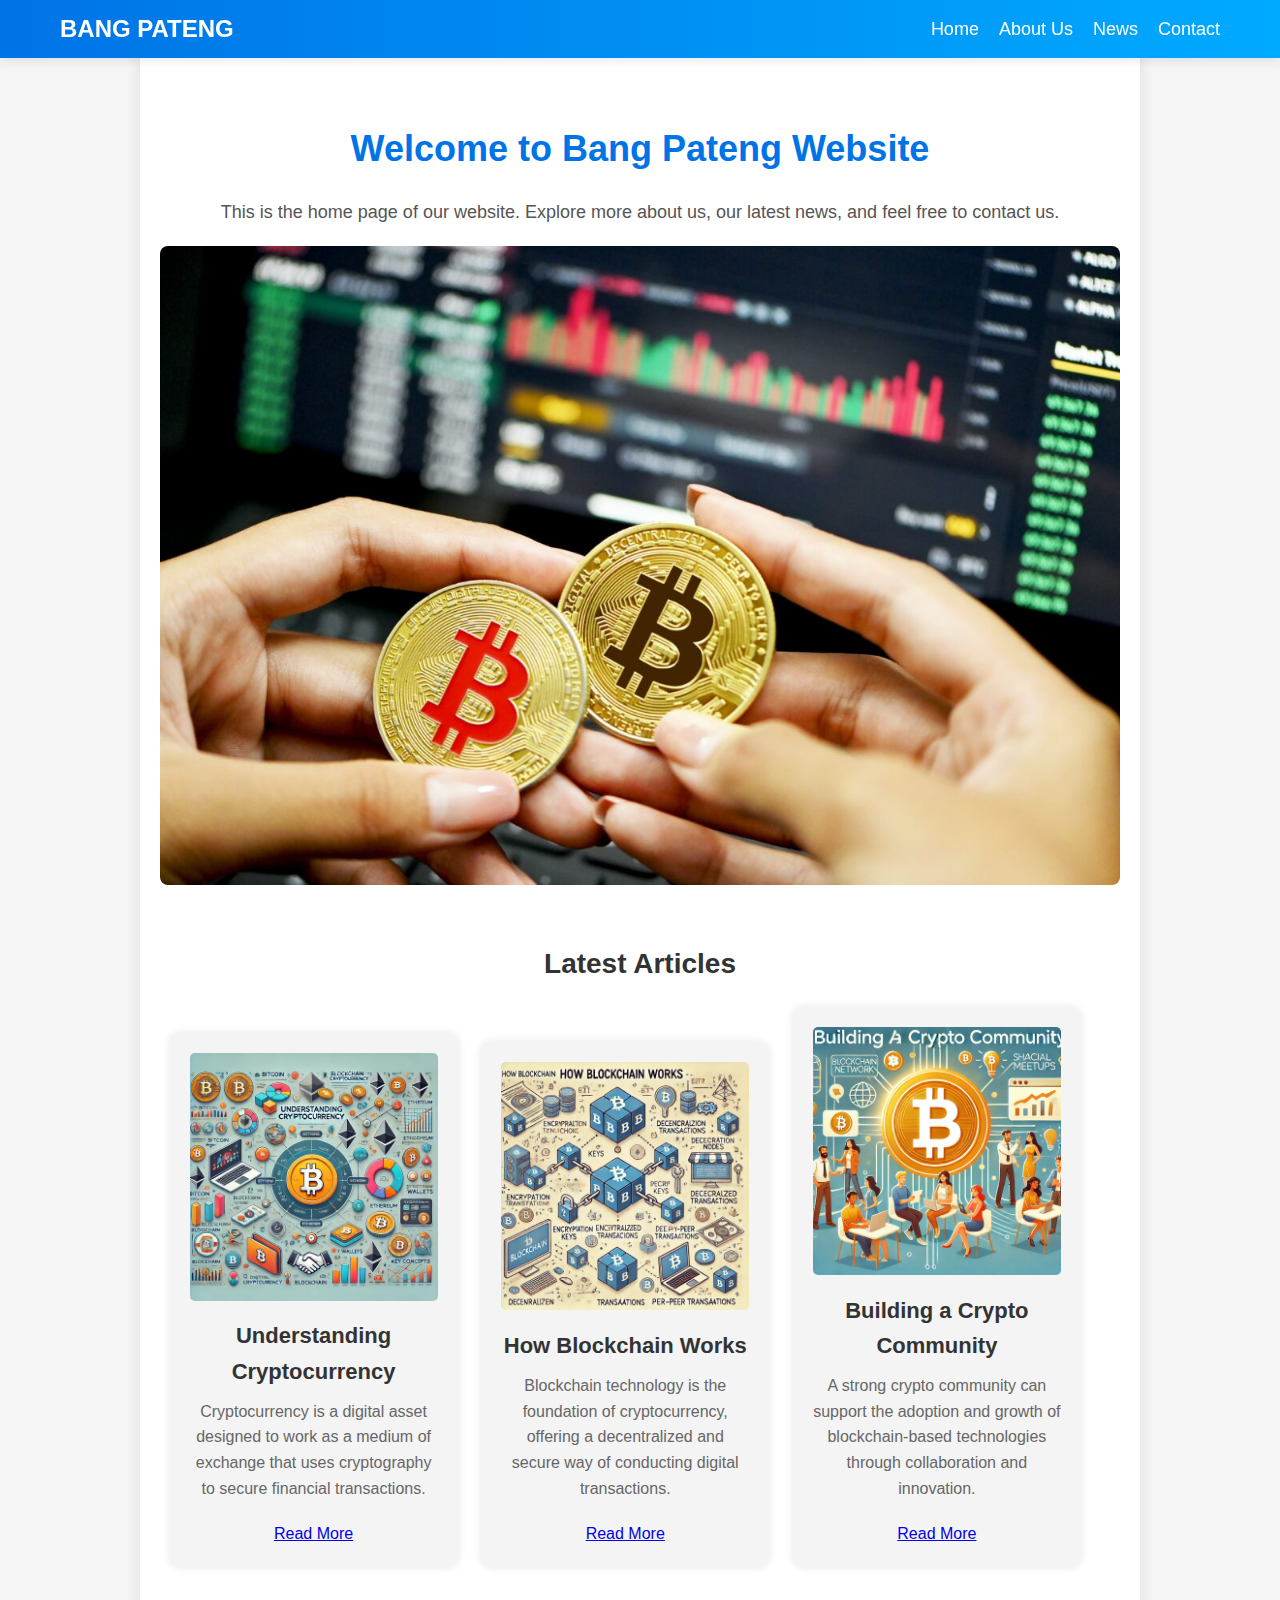
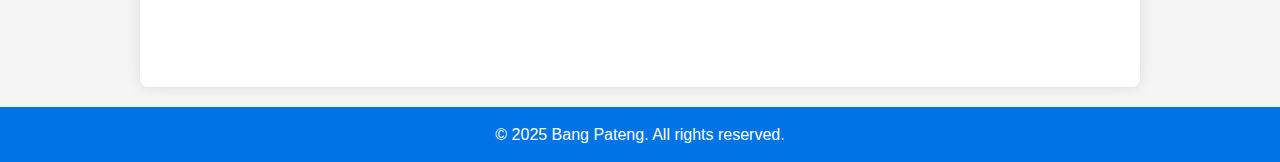
<file: submissions/bangpateng/challenge1/index.html>
<!DOCTYPE html>
<html lang="en">
<head>
    <meta charset="UTF-8">
    <meta name="viewport" content="width=device-width, initial-scale=1.0">
    <title>Arweave by Bang Pateng</title>
    <link rel="stylesheet" href="assets/css/style.css">
</head>
<body>
    <header>
        <nav>
            <div class="logo">Bang Pateng</div>
            <ul id="menu">
                <li><a href="index.html">Home</a></li>
                <li><a href="./src/about.html">About Us</a></li>
                <li><a href="./src/news.html">News</a></li>
                <li><a href="./src/contact.html">Contact</a></li>
            </ul>
            <div class="menu-toggle" onclick="toggleMenu()">
                <div></div>
                <div></div>
                <div></div>
            </div>
        </nav>
    </header>
    
    <script>
        function toggleMenu() {
            var menu = document.getElementById("menu");
            menu.classList.toggle("active");
        }
    </script>
 <main>
    <h1>Welcome to Bang Pateng Website</h1>
    <p>
        This is the home page of our website. Explore more about us, our latest news, and feel free to contact us.
    </p>
    <img src="assets/images/image.jpg" alt="Home">

    <section class="articles">
        <h2>Latest Articles</h2>
        <div class="article-card">
            <img src="assets/images/image1.jpg" alt="Article 1">
            <h3>Understanding Cryptocurrency</h3>
            <p>
                Cryptocurrency is a digital asset designed to work as a medium of exchange that uses cryptography to 
                secure financial transactions. 
            </p>
            <a href="#">Read More</a>
        </div>

        <div class="article-card">
            <img src="assets/images/image2.jpg" alt="Article 2">
            <h3>How Blockchain Works</h3>
            <p>
                Blockchain technology is the foundation of cryptocurrency, offering a decentralized and secure way of 
                conducting digital transactions.
            </p>
            <a href="#">Read More</a>
        </div>

        <div class="article-card">
            <img src="assets/images/image3.jpg" alt="Article 3">
            <h3>Building a Crypto Community</h3>
            <p>
                A strong crypto community can support the adoption and growth of blockchain-based technologies through 
                collaboration and innovation.
            </p>
            <a href="#">Read More</a>
        </div>
    </section>
</main>

    <footer>
        <p>&copy; 2025 Bang Pateng. All rights reserved.</p>
    </footer>
</body>
</html>
</file>
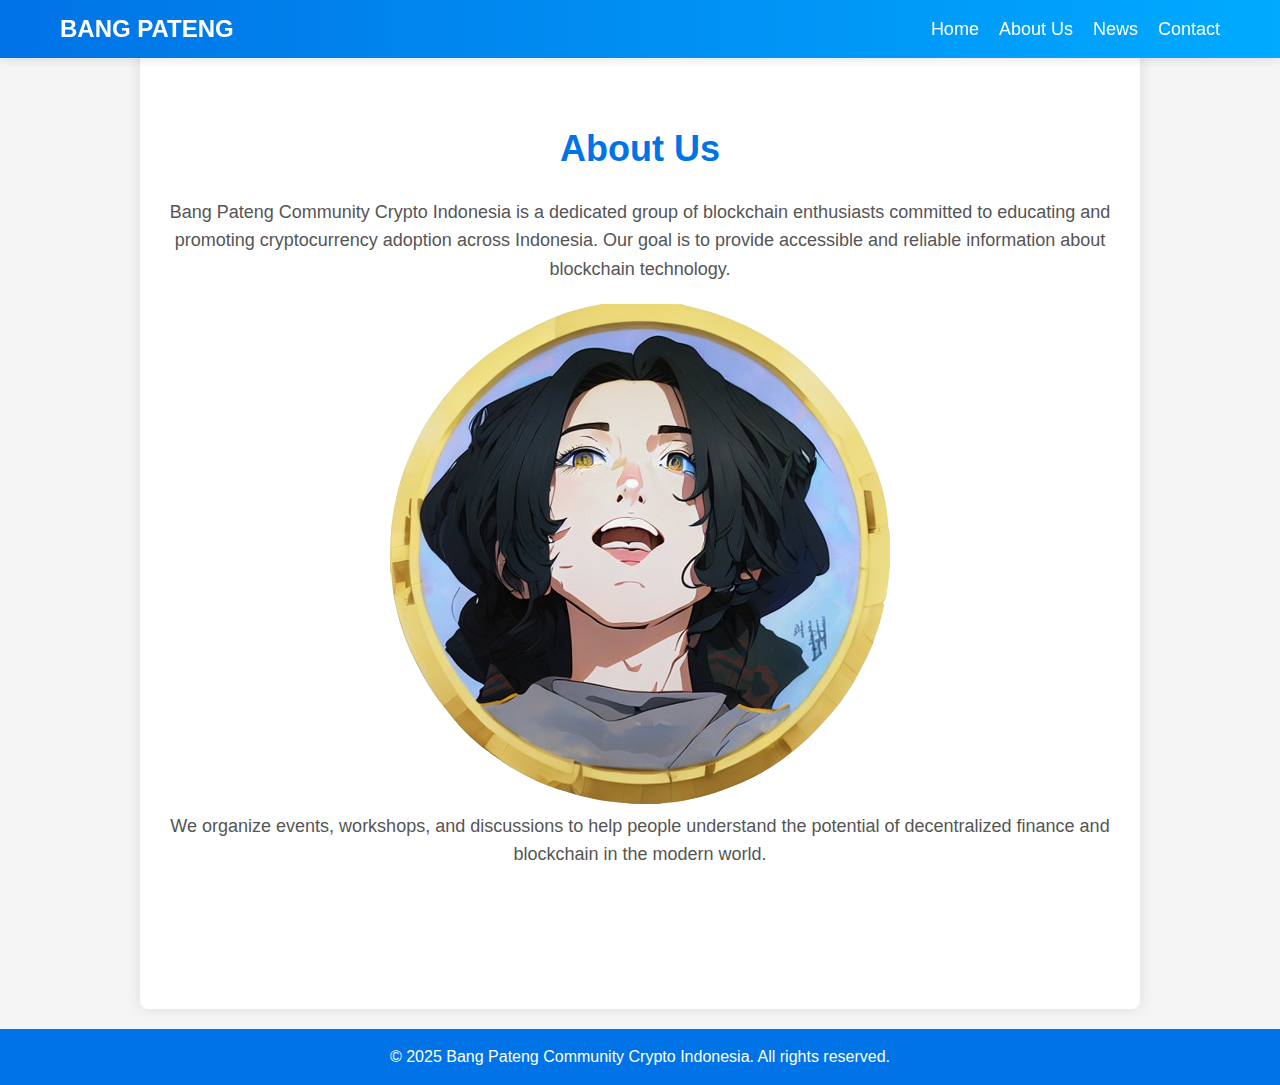
<file: submissions/bangpateng/challenge1/src/about.html>
<!DOCTYPE html>
<html lang="en">
<head>
    <meta charset="UTF-8">
    <meta name="viewport" content="width=device-width, initial-scale=1.0">
    <title>About Us</title>
    <link rel="stylesheet" href="../assets/css/style.css">
</head>
<body>
    <header>
        <nav>
            <div class="logo">Bang Pateng</div>
            <ul id="menu">
                <li><a href="../index.html">Home</a></li>
                <li><a href="about.html">About Us</a></li>
                <li><a href="news.html">News</a></li>
                <li><a href="contact.html">Contact</a></li>
            </ul>
            <div class="menu-toggle" onclick="toggleMenu()">
                <div></div>
                <div></div>
                <div></div>
            </div>
        </nav>
    </header>

    <main>
        <h1>About Us</h1>
        <p>
            Bang Pateng Community Crypto Indonesia is a dedicated group of blockchain enthusiasts 
            committed to educating and promoting cryptocurrency adoption across Indonesia. 
            Our goal is to provide accessible and reliable information about blockchain technology.
        </p>
        <img src="../assets/images/about.png" alt="About Us">
        <p>
            We organize events, workshops, and discussions to help people understand the potential 
            of decentralized finance and blockchain in the modern world.
        </p>
    </main>

    <footer>
        <p>&copy; 2025 Bang Pateng Community Crypto Indonesia. All rights reserved.</p>
    </footer>

    <script>
        function toggleMenu() {
            var menu = document.getElementById("menu");
            menu.classList.toggle("active");
        }
    </script>
</body>
</html>
</file>
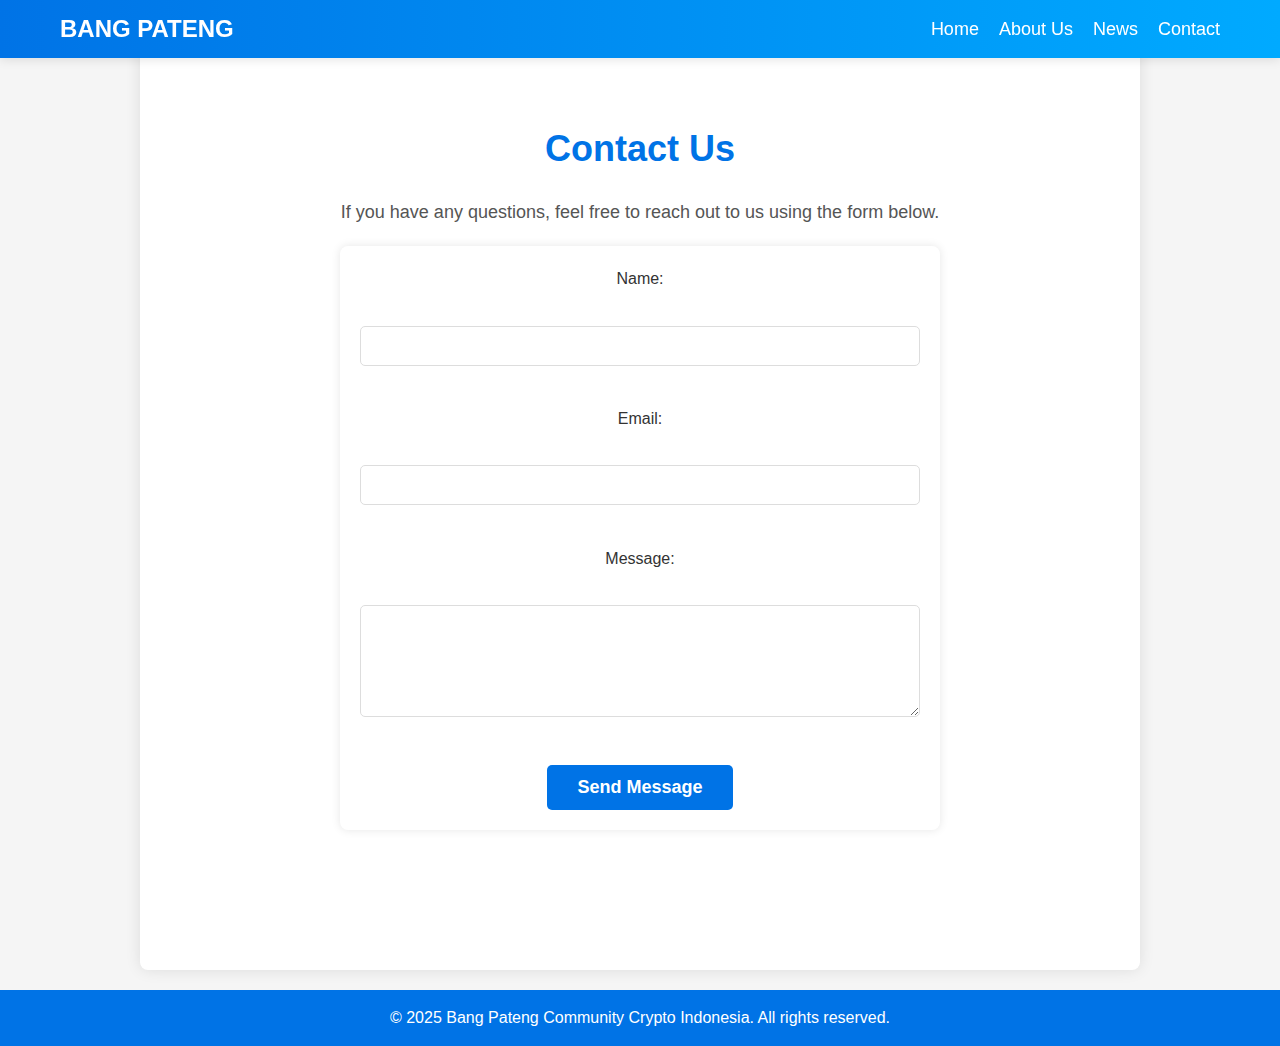
<file: submissions/bangpateng/challenge1/src/contact.html>
<!DOCTYPE html>
<html lang="en">
<head>
    <meta charset="UTF-8">
    <meta name="viewport" content="width=device-width, initial-scale=1.0">
    <title>Contact</title>
    <link rel="stylesheet" href="../assets/css/style.css">
</head>
<body>
    <header>
        <nav>
            <div class="logo">Bang Pateng</div>
            <ul id="menu">
                <li><a href="../index.html">Home</a></li>
                <li><a href="about.html">About Us</a></li>
                <li><a href="news.html">News</a></li>
                <li><a href="contact.html">Contact</a></li>
            </ul>
            <div class="menu-toggle" onclick="toggleMenu()">
                <div></div>
                <div></div>
                <div></div>
            </div>
        </nav>
    </header>

    <main>
        <h1>Contact Us</h1>
        <p>If you have any questions, feel free to reach out to us using the form below.</p>
        
        <form action="#" method="POST">
            <label for="name">Name:</label><br>
            <input type="text" id="name" name="name" required><br><br>

            <label for="email">Email:</label><br>
            <input type="email" id="email" name="email" required><br><br>

            <label for="message">Message:</label><br>
            <textarea id="message" name="message" rows="5" required></textarea><br><br>

            <button type="submit" class="btn">Send Message</button>
        </form>
    </main>

    <footer>
        <p>&copy; 2025 Bang Pateng Community Crypto Indonesia. All rights reserved.</p>
    </footer>

    <script>
        function toggleMenu() {
            var menu = document.getElementById("menu");
            menu.classList.toggle("active");
        }
    </script>
</body>
</html>
</file>
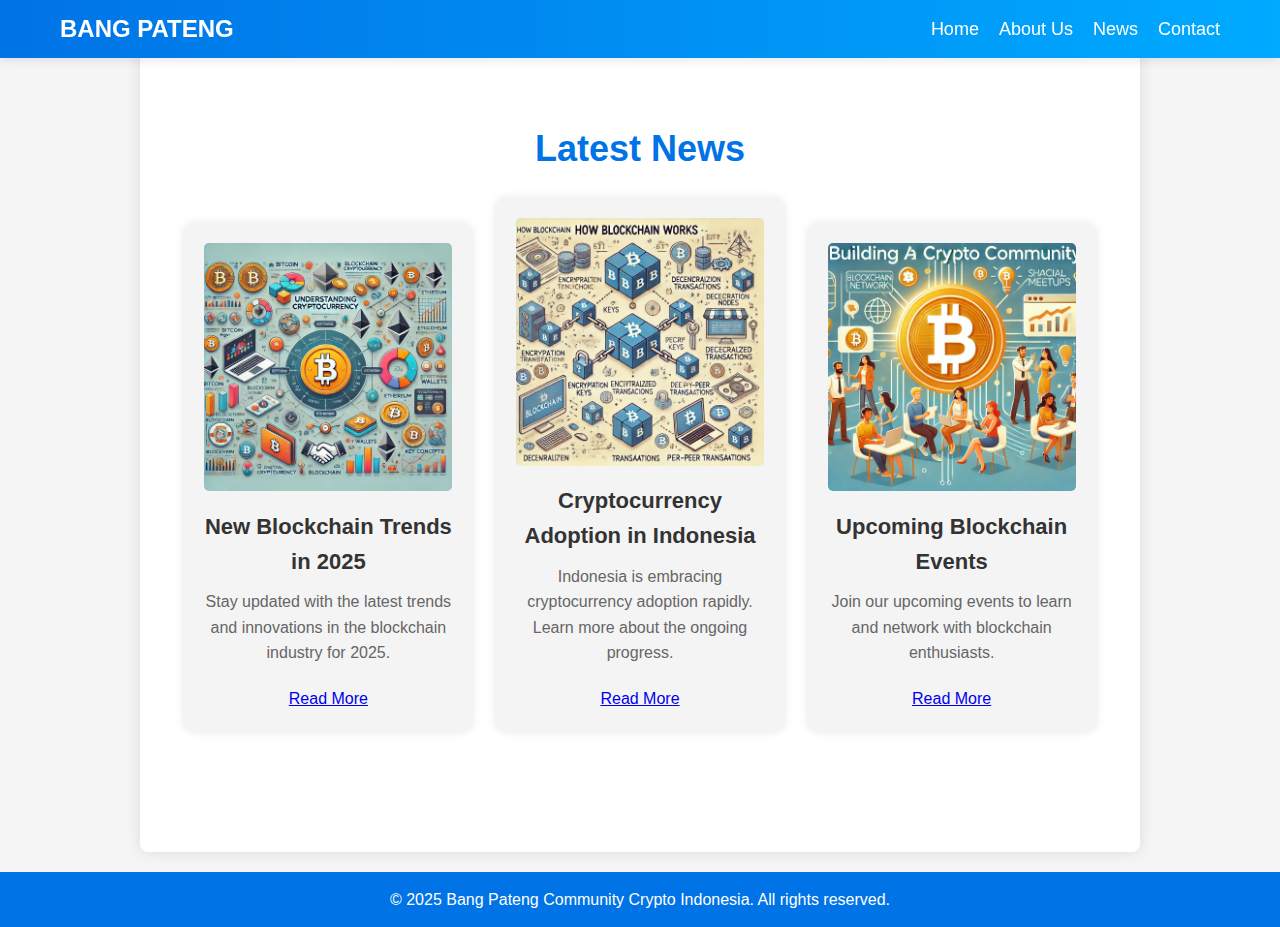
<file: submissions/bangpateng/challenge1/src/news.html>
<!DOCTYPE html>
<html lang="en">
<head>
    <meta charset="UTF-8">
    <meta name="viewport" content="width=device-width, initial-scale=1.0">
    <title>News</title>
    <link rel="stylesheet" href="../assets/css/style.css">
</head>
<body>
    <header>
        <nav>
            <div class="logo">Bang Pateng</div>
            <ul id="menu">
                <li><a href="../index.html">Home</a></li>
                <li><a href="about.html">About Us</a></li>
                <li><a href="news.html">News</a></li>
                <li><a href="contact.html">Contact</a></li>
            </ul>
            <div class="menu-toggle" onclick="toggleMenu()">
                <div></div>
                <div></div>
                <div></div>
            </div>
        </nav>
    </header>

    <main>
        <h1>Latest News</h1>
        <div class="article-card">
            <img src="../assets/images/image1.jpg" alt="News 1">
            <h3>New Blockchain Trends in 2025</h3>
            <p>Stay updated with the latest trends and innovations in the blockchain industry for 2025.</p>
            <a href="#">Read More</a>
        </div>

        <div class="article-card">
            <img src="../assets/images/image2.jpg" alt="News 2">
            <h3>Cryptocurrency Adoption in Indonesia</h3>
            <p>Indonesia is embracing cryptocurrency adoption rapidly. Learn more about the ongoing progress.</p>
            <a href="#">Read More</a>
        </div>

        <div class="article-card">
            <img src="../assets/images/image3.jpg" alt="News 3">
            <h3>Upcoming Blockchain Events</h3>
            <p>Join our upcoming events to learn and network with blockchain enthusiasts.</p>
            <a href="#">Read More</a>
        </div>
    </main>

    <footer>
        <p>&copy; 2025 Bang Pateng Community Crypto Indonesia. All rights reserved.</p>
    </footer>

    <script>
        function toggleMenu() {
            var menu = document.getElementById("menu");
            menu.classList.toggle("active");
        }
    </script>
</body>
</html>
</file>
<file: submissions/bangpateng/challenge1/assets/css/style.css>
/* General Styles */
* {
    margin: 0;
    padding: 0;
    box-sizing: border-box;
    font-family: 'Poppins', sans-serif;
}

body {
    background-color: #f5f5f5;
    color: #333;
    line-height: 1.6;
}

/* Header Navigation */
header {
    background: linear-gradient(to right, #0073e6, #00aaff);
    box-shadow: 0 2px 10px rgba(0, 0, 0, 0.1);
    position: fixed;
    width: 100%;
    z-index: 1000;
    padding: 10px 0;
}

nav {
    max-width: 1200px;
    margin: 0 auto;
    padding: 0 20px;
    display: flex;
    justify-content: space-between;
    align-items: center;
}

nav .logo {
    font-size: 24px;
    font-weight: bold;
    color: #fff;
    text-transform: uppercase;
    flex-shrink: 0;
}

nav ul {
    list-style: none;
    display: flex;
    gap: 20px;
}

nav ul li {
    margin: 0;
}

nav ul li a {
    text-decoration: none;
    color: #fff;
    font-size: 18px;
    transition: all 0.3s ease-in-out;
}

nav ul li a:hover {
    color: #ffdd57;
}

/* Responsive Navigation Menu */
.menu-toggle {
    display: none;
    flex-direction: column;
    cursor: pointer;
}

.menu-toggle div {
    width: 30px;
    height: 3px;
    background: #fff;
    margin: 5px 0;
    transition: all 0.3s ease-in-out;
}

/* Main Content */
main {
    padding: 120px 20px;
    max-width: 1000px;
    margin: 0 auto;
    text-align: center;
    background: #fff;
    box-shadow: 0 0 15px rgba(0, 0, 0, 0.1);
    border-radius: 8px;
}

main h1 {
    font-size: 36px;
    color: #0073e6;
    margin-bottom: 20px;
    font-weight: bold;
}

main p {
    font-size: 18px;
    margin-bottom: 20px;
    color: #555;
}

main img {
    max-width: 100%;
    height: auto;
    border-radius: 8px;
}

/* Buttons */
.btn {
    display: inline-block;
    padding: 12px 30px;
    background: #0073e6;
    color: #fff;
    text-decoration: none;
    border-radius: 5px;
    font-weight: bold;
    transition: all 0.3s ease-in-out;
}

.btn:hover {
    background: #005bb5;
}

/* Articles Section */
.articles {
    margin-top: 50px;
    text-align: left;
}

.articles h2 {
    font-size: 28px;
    color: #333;
    text-align: center;
    margin-bottom: 20px;
}

.article-card {
    display: inline-block;
    width: 30%;
    margin: 0 1%;
    background: #f4f4f4;
    padding: 20px;
    border-radius: 10px;
    box-shadow: 0 0 10px rgba(0, 0, 0, 0.1);
    text-align: center;
    transition: all 0.3s ease-in-out;
}

.article-card:hover {
    transform: translateY(-5px);
    box-shadow: 0 5px 15px rgba(0, 0, 0, 0.2);
}

.article-card img {
    max-width: 100%;
    border-radius: 5px;
}

.article-card h3 {
    font-size: 22px;
    margin: 10px 0;
}

.article-card p {
    font-size: 16px;
    color: #666;
}

/* Footer */
footer {
    background: #0073e6;
    color: #fff;
    text-align: center;
    padding: 15px 0;
    margin-top: 20px;
    font-size: 16px;
}

/* Form Styling */
form {
    background: #fff;
    padding: 20px;
    border-radius: 8px;
    box-shadow: 0 0 10px rgba(0, 0, 0, 0.1);
    max-width: 600px;
    margin: 20px auto;
}

form label {
    display: block;
    margin-bottom: 8px;
    font-size: 16px;
}

form input, form textarea {
    width: 100%;
    padding: 10px;
    margin-bottom: 15px;
    border: 1px solid #ddd;
    border-radius: 5px;
    font-size: 16px;
}

form button {
    background: #0073e6;
    color: #fff;
    border: none;
    padding: 12px 20px;
    border-radius: 5px;
    cursor: pointer;
    font-size: 18px;
}

form button:hover {
    background: #005bb5;
}

/* Responsive Design */
@media (max-width: 768px) {
    nav ul {
        display: none;
        flex-direction: column;
        background: #0073e6;
        position: absolute;
        top: 60px;
        left: 0;
        width: 100%;
        text-align: center;
        padding: 10px 0;
    }

    nav ul.active {
        display: flex;
    }

    nav ul li {
        margin: 10px 0;
    }

    .menu-toggle {
        display: flex;
    }

    .article-card {
        width: 100%;
        margin-bottom: 20px;
    }

    main {
        padding: 50px 15px;
    }
}
</file>
